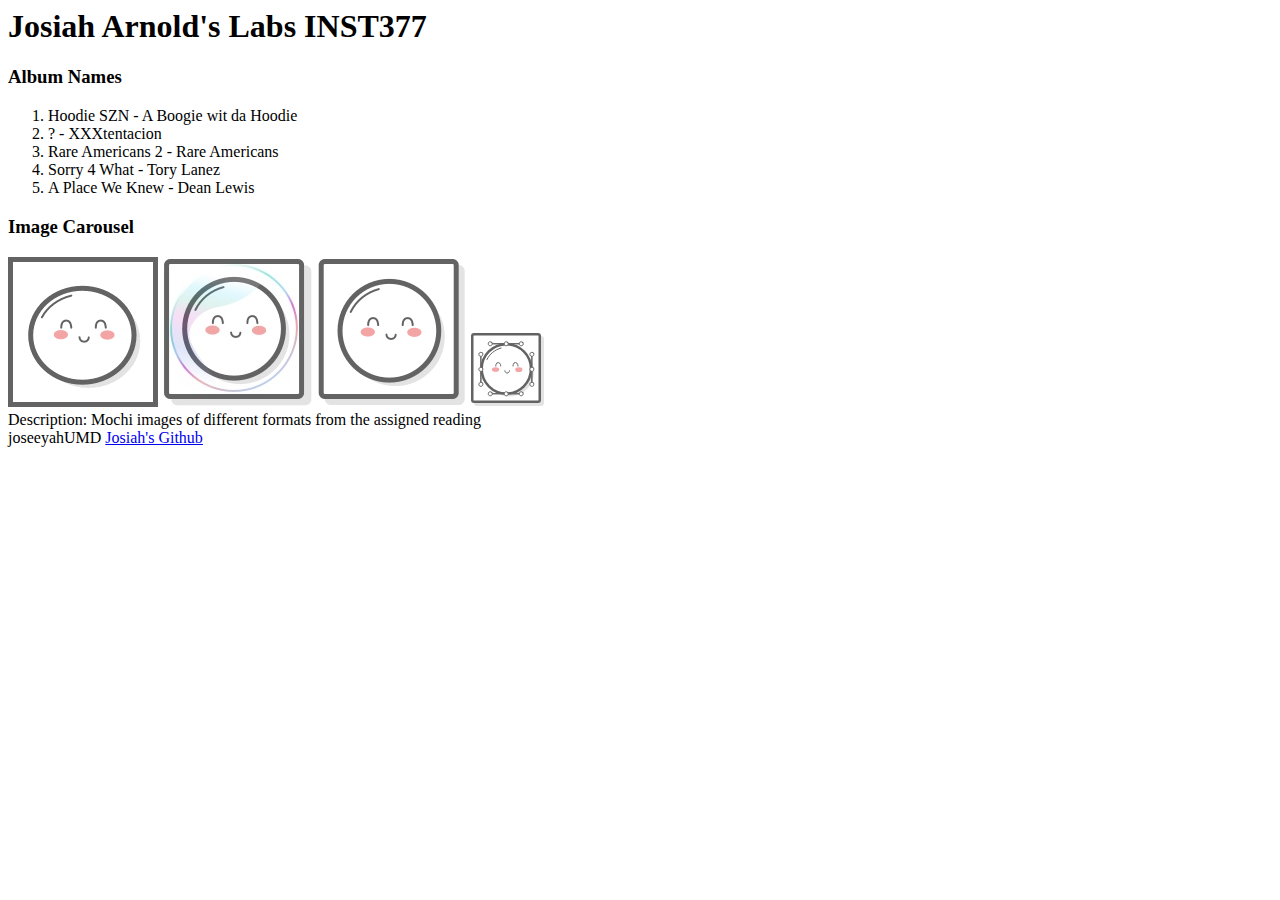
<file: client/lab_1/index.html>
<html lang="en">
<head>
  <meta charset="UTF-8">
  <meta http-equiv="X-UA-Compatible" content="IE=edge">
  <meta name="viewport" content="width=device-width, initial-scale=1.0">
  <title>
    Josiah Arnold's Lab 1
  </title>
</head>
<body>
  <div>
    <header><h1>Josiah Arnold's Labs INST377</h1></header>
    <div>
      <div>
        <header><h3>Album Names</h3></header>
        <ol>
          <li>Hoodie SZN - A Boogie wit da Hoodie</li>
          <li>? - XXXtentacion</li>
          <li>Rare Americans 2 - Rare Americans</li>
          <li>Sorry 4 What - Tory Lanez</li>
          <li>A Place We Knew - Dean Lewis</li>
        </ol>
      </div>

      <header><h3>Image Carousel</h3></header>

      <div>
        <img src ='images/mochi.gif' alt="dancing mochi ball"/>
        <img src ='images/mochi.jpg' alt="smiling mochi ball in a bubble"/>
        <img src ='images/mochi.png' alt="smiling mochi ball"/>
        <img src ='images/mochi.svg' alt='A mochi ball with Bézier handles'/>
      </div>

      <div>
        Description: Mochi images of different formats from the assigned reading
      </div>

    </div>

    <div>
      <footer>joseeyahUMD <a href="http://github.com/joseeyahUMD/" target="_blank" rel="noopener noreferrer">Josiah's Github</a></footer>
    </div>

  </div>
  
</body>
</html>
</file>
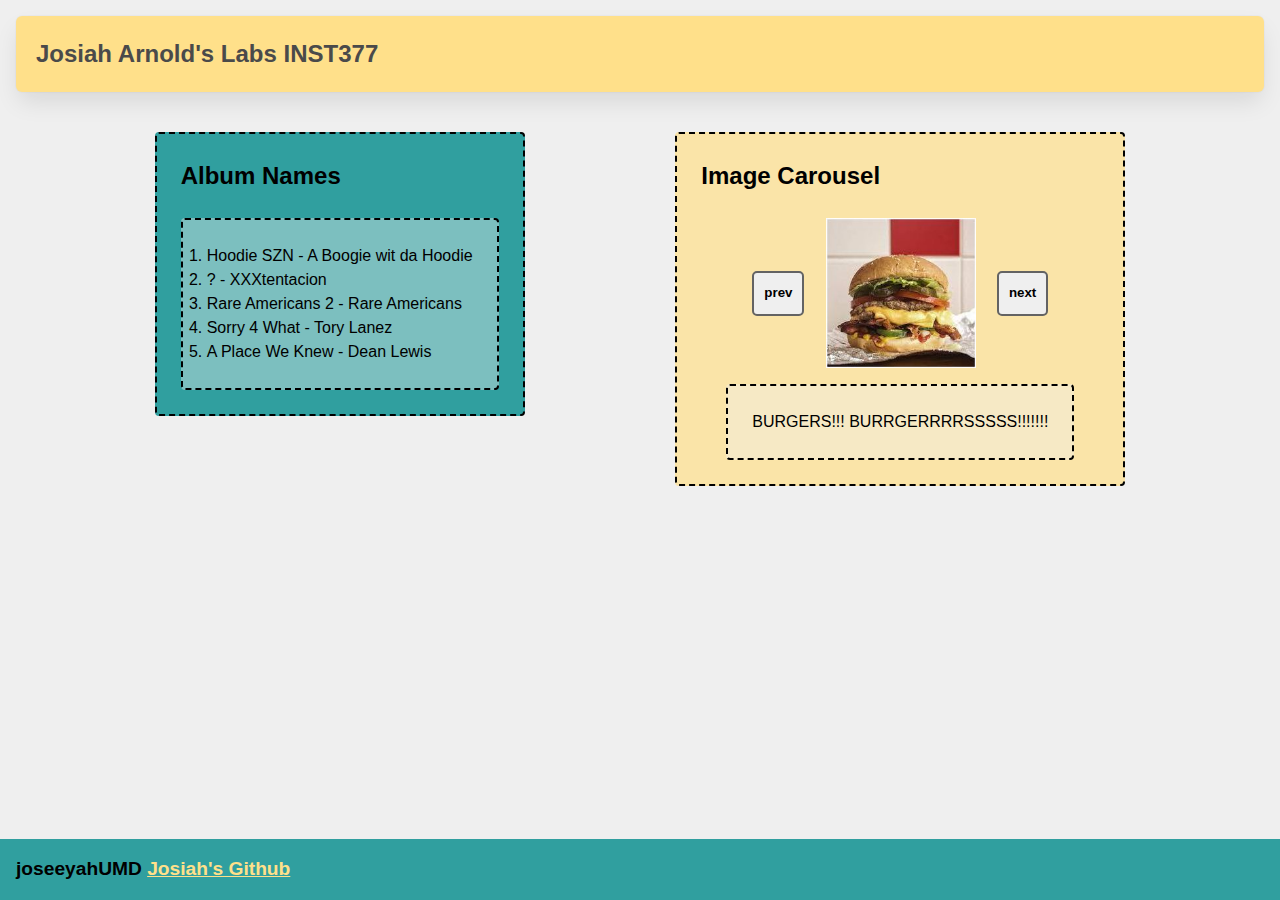
<file: client/lab_3/index.html>
<html lang="en">
<head>
  <meta charset="UTF-8">
  <meta http-equiv="X-UA-Compatible" content="IE=edge">
  <meta name="viewport" content="width=device-width, initial-scale=1.0">
  <title>
    Josiah Arnold's Lab 3
  </title>
  <link rel="stylesheet" href="style.css">
</head>


<body>
  <div class = "wrapper">
    <header class = "header"><h1>Josiah Arnold's Labs INST377</h1></header>
    <div class = "container">

      <div class = "left_section box">
        <header><h2>Album Names</h2></header>
        <ol class = "box">
          <li>Hoodie SZN - A Boogie wit da Hoodie</li>
          <li>? - XXXtentacion</li>
          <li>Rare Americans 2 - Rare Americans</li>
          <li>Sorry 4 What - Tory Lanez</li>
          <li>A Place We Knew - Dean Lewis</li>
        </ol>
      </div>

      

      <div class = "right_section box">
        <header><h2>Image Carousel</h2></header>

        <div class="carousel">
            <button class = "prev">prev</button>

            <div class = "slides">
            <div class="carousel_item visible"><img id = "slide_1" src ='images/white-five_guys.jpg' alt="Five Guys' burger"/></div>
            <div class="carousel_item hidden"><img id = "slide_2" src ='images/white-mcdonald_cheeseburger.jpg' alt="Mcdonald's cheeseburger"/></div>
            <div class="carousel_item hidden"><img id = "slide_3" src ='images/white-white_castle.jpg' alt="White Castle burger"/></div>
            <div class="carousel_item hidden"><img id = "slide_4" src ='images/white-red_robin.jpg' alt='Red Robin burger'/></div>
            </div>

            <button class = "next">next</button>
        </div>
        
        <div class ="box">
          BURGERS!!! BURRGERRRRSSSSS!!!!!!!
        </div>
      
      </div>
    </div>
    <footer class = "footer">joseeyahUMD <a href="http://github.com/joseeyahUMD/" target="_blank" rel="noopener noreferrer">Josiah's Github</a></footer>
  </div>
  <script src="script.js"></script>
</body>
</html>
</file>
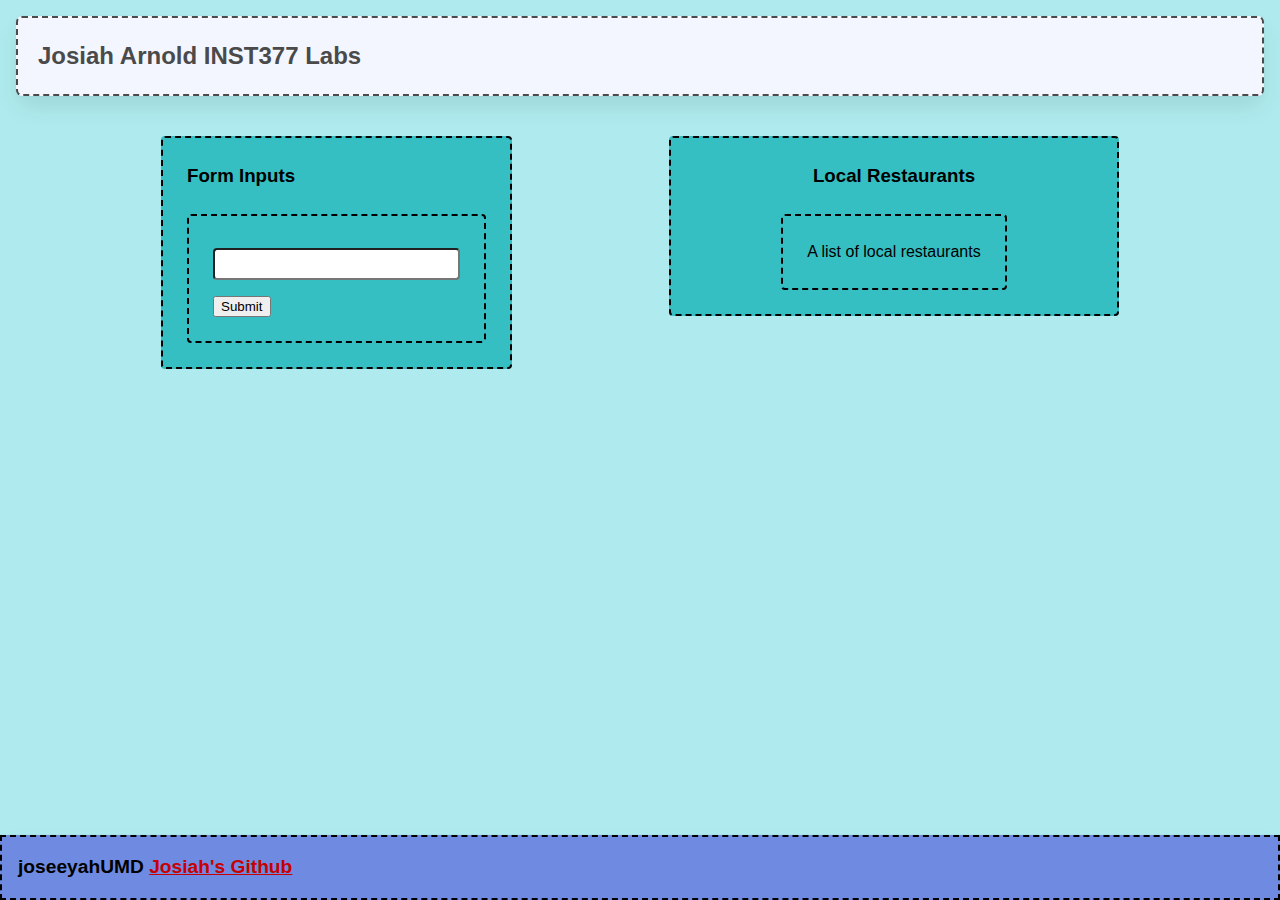
<file: client/lab_4/index.html>
<html lang="en">
  <head>
    <meta charset="UTF-8" />
    <meta http-equiv="X-UA-Compatible" content="IE=edge" />
    <meta name="viewport" content="width=device-width, initial-scale=1.0" />
    <title>Josiah Arnold's Labs for INST377</title>
    <link rel="stylesheet" href="style.css" />
  </head>
  <body>

    <div class="wrapper">

      <header class="header">
        <h1>Josiah Arnold INST377 Labs</h1>
      </header>

      <div class="container">
        <div class="left_section box">
            <h3>Form Inputs</h3>
          <form action= 'https://data.princegeorgescountymd.gov/resource/umjn-t2iz.json' class = "box">
            <label for="resto"></label>
            <input type="text" id="resto"/>
            <button type="submit">Submit</button>
          </form>
        </div>

        <div class="right_section box">
          <h3>Local Restaurants</h3>
          <div class="restaurant_list box">A list of local restaurants</div>
        </div>

      </div>
      <footer class = "footer">
        joseeyahUMD
         <a href="http://github.com/joseeyahUMD/" target="_blank" rel="noopener noreferrer">Josiah's Github</a>
    </footer>
    </div>
  </body>
</html>
</file>
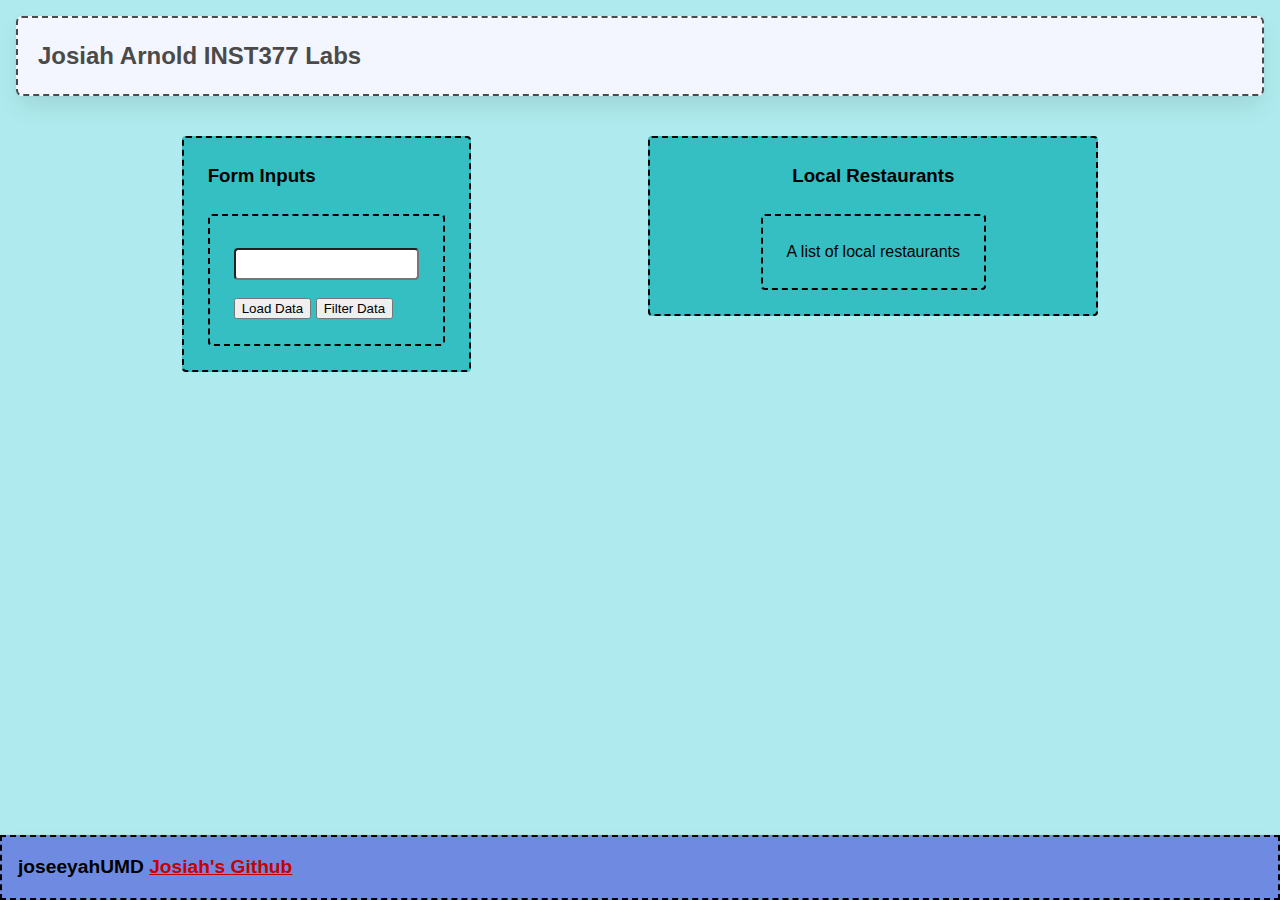
<file: client/lab_5/index.html>
<html lang="en">
  <head>
    <meta charset="UTF-8" />
    <meta http-equiv="X-UA-Compatible" content="IE=edge" />
    <meta name="viewport" content="width=device-width, initial-scale=1.0" />
    <title>Josiah Arnold's Labs for INST377</title>
    <link rel="stylesheet" href="style.css" />
  </head>
  <body>

    <div class="wrapper">

      <header class="header">
        <h1>Josiah Arnold INST377 Labs</h1>
      </header>

      <div class="container">
        <div class="left_section box">
          <h3>Form Inputs</h3>
          <form 
          action= 'https://data.princegeorgescountymd.gov/resource/umjn-t2iz.json'
          class = "box main_form">
          <div>
            <label for="resto"></label>
            <input type="text" id="resto" name="resto"/>
          </div>
            <button type="submit">Load Data</button>
            <button type = "button" class = "filter_button">Filter Data</button>
          </form>
        </div>

        <div class="right_section box">
          <h3>Local Restaurants</h3>
          <div class="restaurant_list box">A list of local restaurants</div>
        </div>

      </div>
      <footer class = "footer">
        joseeyahUMD
         <a href="http://github.com/joseeyahUMD/" target="_blank" rel="noopener noreferrer">Josiah's Github</a>
    </footer>
    </div>
    <script src="./script.js"></script>
  </body>
</html>
</file>
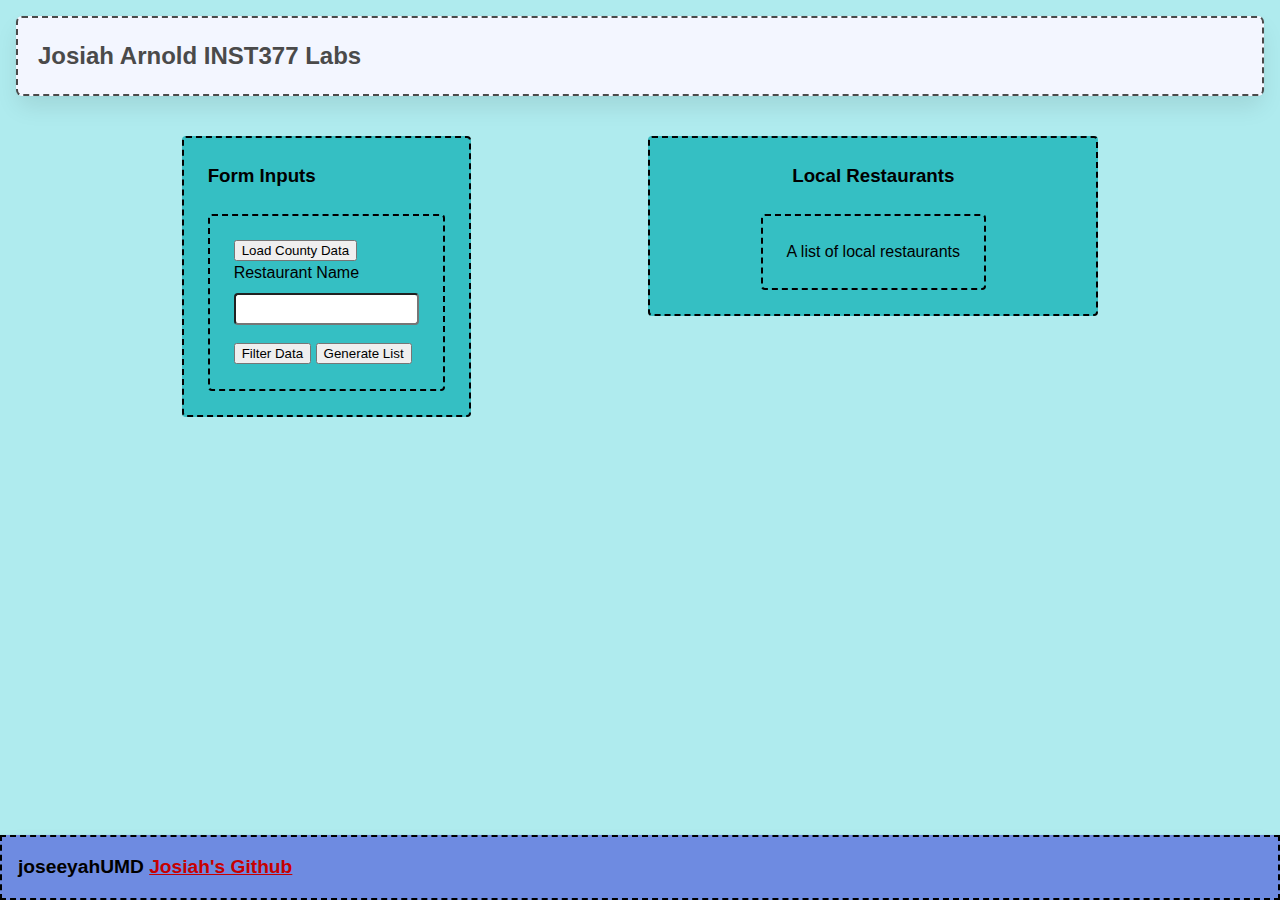
<file: client/lab_6/index.html>
<html lang="en">
  <head>
    <meta charset="UTF-8" />
    <meta http-equiv="X-UA-Compatible" content="IE=edge" />
    <meta name="viewport" content="width=device-width, initial-scale=1.0" />
    <title>Josiah Arnold's Labs for INST377</title>
    <link rel="stylesheet" href="style.css" />
  </head>
  <body>

    <div class="wrapper">

      <header class="header">
        <h1>Josiah Arnold INST377 Labs</h1>
      </header>

      <div class="container">
        <div class="left_section box">
          <h3>Form Inputs</h3>
          <form 
          action= 'https://data.princegeorgescountymd.gov/resource/umjn-t2iz.json'
          class = "box main_form">
          <button type="button" id = "data_load">Load County Data</button>
          <div>
            <label for="resto"> Restaurant Name</label>
            <input type="text" id="resto" name="resto"/>
          </div>
            <button type = "button" id = "filter">Filter Data</button>
            <button type="button" id = "generate">Generate List</button>
          </form>
        </div>

        <div class="right_section box">
          <h3>Local Restaurants</h3>
          <ol class="box" id = "restaurant_list">
            A list of local restaurants 
        </ol>
        <div class = "lds-ellipsis" id = 'data_load_animation'><div></div><div></div><div></div><div></div></div>
        </div>

      </div>
      <footer class = "footer">
        joseeyahUMD
         <a href="http://github.com/joseeyahUMD/" target="_blank" rel="noopener noreferrer">Josiah's Github</a>
    </footer>
    </div>
    <script src="./script.js"></script>
  </body>
</html>
</file>
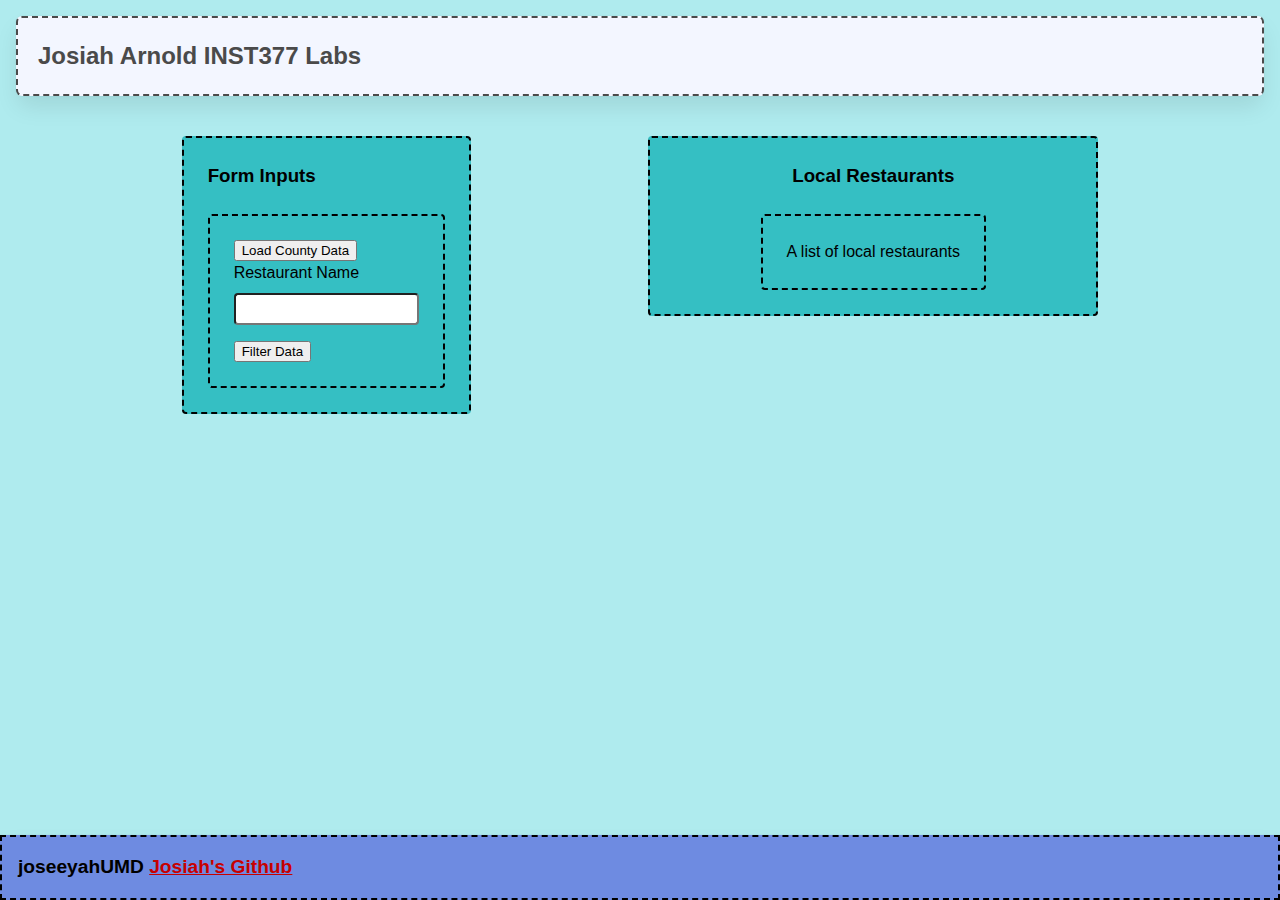
<file: client/lab_7/index.html>
<html lang="en">
  <head>
    <meta charset="UTF-8" />
    <meta http-equiv="X-UA-Compatible" content="IE=edge" />
    <meta name="viewport" content="width=device-width, initial-scale=1.0" />
    <title>Josiah Arnold's Labs for INST377</title>
    <link rel="stylesheet" href="style.css" />
  </head>
  <body>

    <div class="wrapper">

      <header class="header">
        <h1>Josiah Arnold INST377 Labs</h1>
      </header>

      <div class="container">
        <div class="left_section box">
          <h3>Form Inputs</h3>
          <form 
          action= 'https://data.princegeorgescountymd.gov/resource/umjn-t2iz.json'
          class = "box main_form">
          <button type="button" id = "data_load">Load County Data</button>
          <div>
            <label for="resto"> Restaurant Name</label>
            <input type="text" id="resto" name="resto"/>
          </div>
            <button type = "button" id = "filter">Filter Data</button>
            <button type="button" id = "generate" class = "hidden">Generate List</button>
          </form>
        </div>

        <div class="right_section box">
          <h3>Local Restaurants</h3>
          <ol class="box" id = "restaurant_list">
            A list of local restaurants 
        </ol>
        <div class = "lds-ellipsis" id = 'data_load_animation'><div></div><div></div><div></div><div></div></div>
        </div>

      </div>
      <footer class = "footer">
        joseeyahUMD
         <a href="http://github.com/joseeyahUMD/" target="_blank" rel="noopener noreferrer">Josiah's Github</a>
    </footer>
    </div>
    <script src="./script.js"></script>
  </body>
</html>
</file>
<file: client/lab_3/style.css>
* {
  box-sizing: border-box;
}

/* 
  These rules apply to actual HTML elements with no labelling!
  So: they style the tags directly
*/

html {
  background-color: #fff;
  font-size: 16px;
  min-width: 300px;
  overflow-x: hidden;
  overflow-y: scroll;

  /* these are specific to different browsers */
  -moz-osx-font-smoothing: grayscale;
  -webkit-font-smoothing: antialiased;
  text-rendering: optimizeLegibility;
  -webkit-text-size-adjust: 100%;
  -moz-text-size-adjust: 100%;
  text-size-adjust: 100%;
}

body {
  margin: 0;
  padding: 0;

  font-family: ‘Segoe UI’, Candara, ‘Bitstream Vera Sans’, ‘DejaVu Sans’, ‘Bitsream Vera Sans’, ‘Trebuchet MS’, Verdana, ‘Verdana Ref’, sans-serif;
  font-weight: 400;
  line-height: 1.5;
  background-color: rgb(239, 239, 239);
}


a {
  display: inline-block;
  text-decoration: none;
}

h2 {
  margin:0;
  padding:0;
  padding-bottom:1.5rem;
}

form {
  accent-color: hsla(120, 100%, 50%, 0.482);
}

/*
  - These styles use 'class names'
  - You can apply them by using the 'class' attribute on your HTML
  - like this: <div class="wrapper">
  - note that the period vanishes there!
*/


.wrapper {
  min-height: 100vh;
  display: flex;
  flex-direction: column;
  margin: 0;
  flex: 1;
}

.container {
  margin: 0 20px;
  display: flex;
  justify-content: space-evenly;
  align-items: start;
  flex:1;
}

.header {
  padding-top: 1rem;
  padding-left: 1rem;
  padding-right: 1rem;
  padding-bottom: 1.5rem;
}


/*
  This rule implies that the H1 tag lives within another HTML tag
  It "inherits" some rules from the above
  Those rules won't apply to an h1 that's outside a block with the class of 'header'
*/

.header h1 {
  display: block;
  /* this will push other blocks out of the way */

  /* colors */
  background-color: #ffe08a;
  color: #4a4a4a;

  /* shapes */
  border-radius: 6px;
  font-size: 1.5rem;
  padding: 1.25rem;
  margin:0; /* removing the margin on h1 tags means the header pins to the top if we move */


  /* box-shadows are fancy */
  box-shadow: 0 0.5em 1em -0.125em rgb(10 10 10 / 10%), 0 0 0 1px rgb(10 10 10 / 2%);
}


/*
  Rules can be combined on a block to apply the 'cascade' in order
  So you can use two classnames in a single class attribute
  like: <div class="box section">

  Rules may combine in unexpected ways - remember that the LAST thing written in this file will have "priority"
  And will be what displays in your client
*/

.box {
  background-color: rgba(239, 239, 239, 0.40);
  border: 2px dashed;
  border-radius: 4px;

  width: fit-content;
  height:fit-content;
  padding: 1.5rem;
  margin: 0 auto;
}

.left_section {
  background-color: rgba(0, 139, 139, 0.8);
  flex: 0 1 auto;
  margin: 1rem;
  padding: 1.5rem;
}

.right_section {
  background-color: rgba(255, 224, 138, 0.7);
  flex: 1 2 auto;
  margin: 1rem;
  align-items: center;
  max-width: 450px;
}

/*
  This block is actually dependent on the "container" block having a flex set on it
  and the "wrapper" block displaying as a flex column with a "vertical height" (vh) of 100.
  That serves to cram the footer to the bottom of the page.
*/

.footer {
  flex-shrink: 0;
  padding: 1rem;
  background-color: rgba(0, 139, 139, 0.8);
  font-size: 1.2rem;
  font-weight: 600;
}

.footer a {
  color: rgba(255, 224, 138, 1);
  text-decoration: underline;
}

/*
  This is an example of a 'pseudoclass'
  In this instance, it says what to do if a mouse hovers over a link
  This is pretty desktop-specific, since there's no hover function on touchscreens
*/
.footer a:hover {
  /* Hue, saturation, luminosity, alpha */
  background-color: hsla(0, 0%, 90%, 0.15);
  /* red, green, blue, alpha */
  color: rgb(246, 169, 93);
  text-decoration: none;
}

.subtitle {
  color: rgba(0, 0, 0, 0.8);
  margin: 0px;
  margin-bottom: 5px;
}


/* Deploy this with images as direct "children" and the images should pop into shape */
.grid {
  display: flex;
  justify-content: space-evenly;
  flex-flow: wrap;
  width: 350px;
  height: 350px;
  margin: 0 auto;
}

.grid img {
  width: 150px;
  height: 150px;
}


/* Carousel */
div.carousel {
  max-width: 300px;
  overflow: hidden;
  text-align: center;
  display: flex;
  flex-direction: row;
  align-items: center;
  justify-content: space-between;
  margin: 0 auto;
  margin-bottom: 1rem;
}

.carousel .slides {
  display: flex;
  overflow-x: auto;
  scroll-snap-type: x mandatory;
  scroll-behavior: smooth;
  -webkit-overflow-scrolling: touch;
}

/* .carousel_item, */
.hidden {
  display: none;
}

.visible {
  display: block;
}

.carousel_item img {
  /* 
    Setting width, rather than max-width or min-width,
    means annoying pop-ins won't happen
    but it also means you need to format your images to be compatible
    or they will stretch weird

    - try a tall one and see what happens
    - change the height on a fixed image size and see what happens
    - now make sure that images are _always_ square
    - ... there's a reason crop tools are popular in image editors
   */
  width: 150px; 
  height: 150px;
}

.prev,
.next {
  border: none;
  margin: 2px;
  text-align: center;
  border-radius: 5px;
  font-weight: bold;
  height: 45px;
  padding: 10px;
  line-height: 0; /* This centers a button's text! */
  border: 2px solid rgb(99,99,99); /* shorthand for how to do a border */
}

.prev:focus,
.next:focus {
  margin: 0;
  border: 1px solid rgb(255, 29, 29);
  /* Pick a good border colour and check out how it works with your buttons */
}

.prev:hover,
.next:hover {

  color: rgb(246, 169, 93);
  
}
</file>
<file: client/lab_4/style.css>
* {
  box-sizing: border-box;
}

/* 
  These rules apply to actual HTML elements with no labelling!
  So: they style the tags directly
*/

html {
  background-color: #fff;
  font-size: 16px;
  min-width: 300px;
  overflow-x: hidden;
  overflow-y: scroll;

  /* these are specific to different browsers */
  -moz-osx-font-smoothing: grayscale;
  -webkit-font-smoothing: antialiased;
  text-rendering: optimizeLegibility;
  -webkit-text-size-adjust: 100%;
  -moz-text-size-adjust: 100%;
  text-size-adjust: 100%;
}

body {
  margin: 0;
  padding: 0;

  font-family: ‘Segoe UI’, Candara, ‘Bitstream Vera Sans’, ‘DejaVu Sans’, ‘Bitsream Vera Sans’, ‘Trebuchet MS’, Verdana, ‘Verdana Ref’, sans-serif;
  font-weight: 400;
  line-height: 1.5;
  background-color: rgba(46, 203, 211, 0.385);
}


a {
  display: inline-block;
  text-decoration: none;
}

h2, h3 {
  margin:0;
  padding:0;
  padding-bottom:1.5rem;
}

form {
  accent-color: hsla(120, 100%, 50%, 0.482);
}

/*
  - These styles use 'class names'
  - You can apply them by using the 'class' attribute on your HTML
  - like this: <div class="wrapper">
  - note that the period vanishes there!
*/


.wrapper {
  min-height: 100vh;
  display: flex;
  flex-direction: column;
  margin: 0;
  flex: 1;
}

.container {
  margin: 0 20px;
  display: flex;
  justify-content: space-evenly;
  align-items: start;
  flex:1;
}

.header {
  padding-top: 1rem;
  padding-left: 1rem;
  padding-right: 1rem;
  padding-bottom: 1.5rem;
}


/*
  This rule implies that the H1 tag lives within another HTML tag
  It "inherits" some rules from the above
  Those rules won't apply to an h1 that's outside a block with the class of 'header'
*/

.header h1 {
  display: block;
  /* this will push other blocks out of the way */

  /* colors */
  background-color: #f3f6ff;
  color: #4a4a4a;

  /* shapes */
  border-radius: 6px;
  font-size: 1.5rem;
  padding: 1.25rem;
  margin:0; /* removing the margin on h1 tags means the header pins to the top if we move */
  border: 2px dashed;

  /* box-shadows are fancy */
  box-shadow: 0 0.5em 1em -0.125em rgb(10 10 10 / 10%), 0 0 0 1px rgb(10 10 10 / 2%);
}


/*
  Rules can be combined on a block to apply the 'cascade' in order
  So you can use two classnames in a single class attribute
  like: <div class="box section">

  Rules may combine in unexpected ways - remember that the LAST thing written in this file will have "priority"
  And will be what displays in your client
*/

.box {
  
  border: 2px dashed;
  border-radius: 4px;

  width: fit-content;
  height:fit-content;
  padding: 1.5rem;
  margin: 0 auto;
}

.left_section {
  background-color: rgba(6, 173, 178, 0.718);
  flex: 0 1 auto;
  margin: 1rem;
  padding: 1.5rem;
}

.right_section {
  background-color: rgba(6, 173, 178, 0.718);
  flex: 1 2 auto;
  margin: 1rem;
  align-items: center;
  justify-content: center;
  max-width: 450px;
  display: flex;
  flex-direction: column;
}

/*
  This block is actually dependent on the "container" block having a flex set on it
  and the "wrapper" block displaying as a flex column with a "vertical height" (vh) of 100.
  That serves to cram the footer to the bottom of the page.
*/

.footer {
    flex-shrink: 0;
    padding: 1rem;
    background-color: #6e8be1;
    font-size: 1.2rem;
    font-weight: 600;
    border: 2px dashed;
    box-shadow: 0 0.5em 1em -0.125em rgb(10 10 10 / 10%), 0 0 0 1px rgb(10 10 10 / 2%);
    margin-top: auto;
  
}

.footer a {
  color: rgb(199, 0, 0);
  text-decoration: underline;
}

/*
  This is an example of a 'pseudoclass'
  In this instance, it says what to do if a mouse hovers over a link
  This is pretty desktop-specific, since there's no hover function on touchscreens
*/
.footer a:hover {
  /* Hue, saturation, luminosity, alpha */
  background-color: hsla(0, 0%, 90%, 0.15);
  /* red, green, blue, alpha */
  color: rgb(246, 169, 93);
  text-decoration: none;
}

.subtitle {
  color: rgba(0, 0, 0, 0.8);
  margin: 0px;
  margin-bottom: 5px;
}


/* Deploy this with images as direct "children" and the images should pop into shape */
.grid {
  display: flex;
  justify-content: space-evenly;
  flex-flow: wrap;
  width: 350px;
  height: 350px;
  margin: 0 auto;
}

.grid img {
  width: 150px;
  height: 150px;
}


/* Carousel */
div.carousel {
  max-width: 300px;
  overflow: hidden;
  text-align: center;
  display: flex;
  flex-direction: row;
  align-items: center;
  justify-content: space-between;
  margin: 0 auto;
  margin-bottom: 1rem;
}

.carousel .slides {
  display: flex;
  overflow-x: auto;
  scroll-snap-type: x mandatory;
  scroll-behavior: smooth;
  -webkit-overflow-scrolling: touch;
}

/* .carousel_item, */
.hidden {
  display: none;
}

.visible {
  display: block;
}

.carousel_item img {
  /* 
    Setting width, rather than max-width or min-width,
    means annoying pop-ins won't happen
    but it also means you need to format your images to be compatible
    or they will stretch weird

    - try a tall one and see what happens
    - change the height on a fixed image size and see what happens
    - now make sure that images are _always_ square
    - ... there's a reason crop tools are popular in image editors
   */
  width: 150px; 
  height: 150px;
}

.prev,
.next {
  border: none;
  margin: 2px;
  text-align: center;
  border-radius: 5px;
  font-weight: bold;
  height: 45px;
  padding: 10px;
  line-height: 0; /* This centers a button's text! */
  border: 2px solid rgb(99,99,99); /* shorthand for how to do a border */
}

.prev:focus,
.next:focus {
  margin: 0;
  border: 1px solid rgb(255, 29, 29);
  /* Pick a good border colour and check out how it works with your buttons */
}

.prev:hover,
.next:hover {

  color: rgb(246, 169, 93);
  
}


/*
Form Styles
*/

form input {
  /* This is a hack to make sure our boxes line up with one another nicely */
  width: 100%;
  width: -moz-available;          /* WebKit-based browsers will ignore this. */
  width: -webkit-fill-available;  /* Mozilla-based browsers will ignore this. */
  width: fill-available;

  /* here we are setting white space correctly */
  margin-bottom: 1rem;
  height: 2rem;
  border-radius: 4px;
}

form label {
  width: 100%;
  width: -moz-available;          /* WebKit-based browsers will ignore this. */
  width: -webkit-fill-available;  /* Mozilla-based browsers will ignore this. */
  width: fill-available;
  align-items: flex-start;

  display: block; /* this turns the label text into a box we can set margins on */
  margin-bottom: 0.5rem;
}

/* How To Write A Media Query For Small Screens */

@media only screen and (max-width: 736px){
    /* Rules in here will only apply when a screen is the correct size */
    /* check it out by using your developer tools to shrink your screen-size */
    .container {
      background-color: rgba(46, 203, 211, 0.385);
      flex-direction: column;
      justify-content: center;
      align-items: center;
    }
}
</file>
<file: client/lab_5/style.css>
* {
    box-sizing: border-box;
  }
  
  /* 
    These rules apply to actual HTML elements with no labelling!
    So: they style the tags directly
  */
  
  html {
    background-color: #fff;
    font-size: 16px;
    min-width: 300px;
    overflow-x: hidden;
    overflow-y: scroll;
  
    /* these are specific to different browsers */
    -moz-osx-font-smoothing: grayscale;
    -webkit-font-smoothing: antialiased;
    text-rendering: optimizeLegibility;
    -webkit-text-size-adjust: 100%;
    -moz-text-size-adjust: 100%;
    text-size-adjust: 100%;
  }
  
  body {
    margin: 0;
    padding: 0;
  
    font-family: ‘Segoe UI’, Candara, ‘Bitstream Vera Sans’, ‘DejaVu Sans’, ‘Bitsream Vera Sans’, ‘Trebuchet MS’, Verdana, ‘Verdana Ref’, sans-serif;
    font-weight: 400;
    line-height: 1.5;
    background-color: rgba(46, 203, 211, 0.385);
  }
  
  
  a {
    display: inline-block;
    text-decoration: none;
  }
  
  h2, h3 {
    margin:0;
    padding:0;
    padding-bottom:1.5rem;
  }
  
  form {
    accent-color: hsla(120, 100%, 50%, 0.482);
  }
  
  /*
    - These styles use 'class names'
    - You can apply them by using the 'class' attribute on your HTML
    - like this: <div class="wrapper">
    - note that the period vanishes there!
  */
  
  
  .wrapper {
    min-height: 100vh;
    display: flex;
    flex-direction: column;
    margin: 0;
    flex: 1;
  }
  
  .container {
    margin: 0 20px;
    display: flex;
    justify-content: space-evenly;
    align-items: start;
    flex:1;
  }
  
  .header {
    padding-top: 1rem;
    padding-left: 1rem;
    padding-right: 1rem;
    padding-bottom: 1.5rem;
  }
  
  
  /*
    This rule implies that the H1 tag lives within another HTML tag
    It "inherits" some rules from the above
    Those rules won't apply to an h1 that's outside a block with the class of 'header'
  */
  
  .header h1 {
    display: block;
    /* this will push other blocks out of the way */
  
    /* colors */
    background-color: #f3f6ff;
    color: #4a4a4a;
  
    /* shapes */
    border-radius: 6px;
    font-size: 1.5rem;
    padding: 1.25rem;
    margin:0; /* removing the margin on h1 tags means the header pins to the top if we move */
    border: 2px dashed;
  
    /* box-shadows are fancy */
    box-shadow: 0 0.5em 1em -0.125em rgb(10 10 10 / 10%), 0 0 0 1px rgb(10 10 10 / 2%);
  }
  
  
  /*
    Rules can be combined on a block to apply the 'cascade' in order
    So you can use two classnames in a single class attribute
    like: <div class="box section">
  
    Rules may combine in unexpected ways - remember that the LAST thing written in this file will have "priority"
    And will be what displays in your client
  */
  
  .box {
    
    border: 2px dashed;
    border-radius: 4px;
  
    width: fit-content;
    height:fit-content;
    padding: 1.5rem;
    margin: 0 auto;
  }
  
  .left_section {
    background-color: rgba(6, 173, 178, 0.718);
    flex: 0 1 auto;
    margin: 1rem;
    padding: 1.5rem;
  }
  
  .right_section {
    background-color: rgba(6, 173, 178, 0.718);
    flex: 1 2 auto;
    margin: 1rem;
    align-items: center;
    justify-content: center;
    max-width: 450px;
    display: flex;
    flex-direction: column;
  }
  
  /*
    This block is actually dependent on the "container" block having a flex set on it
    and the "wrapper" block displaying as a flex column with a "vertical height" (vh) of 100.
    That serves to cram the footer to the bottom of the page.
  */
  
  .footer {
      flex-shrink: 0;
      padding: 1rem;
      background-color: #6e8be1;
      font-size: 1.2rem;
      font-weight: 600;
      border: 2px dashed;
      box-shadow: 0 0.5em 1em -0.125em rgb(10 10 10 / 10%), 0 0 0 1px rgb(10 10 10 / 2%);
      margin-top: auto;
    
  }
  
  .footer a {
    color: rgb(199, 0, 0);
    text-decoration: underline;
  }
  
  /*
    This is an example of a 'pseudoclass'
    In this instance, it says what to do if a mouse hovers over a link
    This is pretty desktop-specific, since there's no hover function on touchscreens
  */
  .footer a:hover {
    /* Hue, saturation, luminosity, alpha */
    background-color: hsla(0, 0%, 90%, 0.15);
    /* red, green, blue, alpha */
    color: rgb(246, 169, 93);
    text-decoration: none;
  }
  
  .subtitle {
    color: rgba(0, 0, 0, 0.8);
    margin: 0px;
    margin-bottom: 5px;
  }
  
  
  /* Deploy this with images as direct "children" and the images should pop into shape */
  .grid {
    display: flex;
    justify-content: space-evenly;
    flex-flow: wrap;
    width: 350px;
    height: 350px;
    margin: 0 auto;
  }
  
  .grid img {
    width: 150px;
    height: 150px;
  }
  
  
  /* Carousel */
  div.carousel {
    max-width: 300px;
    overflow: hidden;
    text-align: center;
    display: flex;
    flex-direction: row;
    align-items: center;
    justify-content: space-between;
    margin: 0 auto;
    margin-bottom: 1rem;
  }
  
  .carousel .slides {
    display: flex;
    overflow-x: auto;
    scroll-snap-type: x mandatory;
    scroll-behavior: smooth;
    -webkit-overflow-scrolling: touch;
  }
  
  /* .carousel_item, */
  .hidden {
    display: none;
  }
  
  .visible {
    display: block;
  }
  
  .carousel_item img {
    /* 
      Setting width, rather than max-width or min-width,
      means annoying pop-ins won't happen
      but it also means you need to format your images to be compatible
      or they will stretch weird
  
      - try a tall one and see what happens
      - change the height on a fixed image size and see what happens
      - now make sure that images are _always_ square
      - ... there's a reason crop tools are popular in image editors
     */
    width: 150px; 
    height: 150px;
  }
  
  .prev,
  .next {
    border: none;
    margin: 2px;
    text-align: center;
    border-radius: 5px;
    font-weight: bold;
    height: 45px;
    padding: 10px;
    line-height: 0; /* This centers a button's text! */
    border: 2px solid rgb(99,99,99); /* shorthand for how to do a border */
  }
  
  .prev:focus,
  .next:focus {
    margin: 0;
    border: 1px solid rgb(255, 29, 29);
    /* Pick a good border colour and check out how it works with your buttons */
  }
  
  .prev:hover,
  .next:hover {
  
    color: rgb(246, 169, 93);
    
  }
  
  
  /*
  Form Styles
  */
  
  form input {
    /* This is a hack to make sure our boxes line up with one another nicely */
    width: 100%;
    width: -moz-available;          /* WebKit-based browsers will ignore this. */
    width: -webkit-fill-available;  /* Mozilla-based browsers will ignore this. */
    width: fill-available;
  
    /* here we are setting white space correctly */
    margin-bottom: 1rem;
    height: 2rem;
    border-radius: 4px;
  }
  
  form label {
    width: 100%;
    width: -moz-available;          /* WebKit-based browsers will ignore this. */
    width: -webkit-fill-available;  /* Mozilla-based browsers will ignore this. */
    width: fill-available;
    align-items: flex-start;
  
    display: block; /* this turns the label text into a box we can set margins on */
    margin-bottom: 0.5rem;
  }
  
  /* How To Write A Media Query For Small Screens */
  
  @media only screen and (max-width: 736px){
      /* Rules in here will only apply when a screen is the correct size */
      /* check it out by using your developer tools to shrink your screen-size */
      .container {
        background-color: rgba(46, 203, 211, 0.385);
        flex-direction: column;
        justify-content: center;
        align-items: center;
      }
  }
  
/*
    Add a flexbox class that will keep two buttons nicely styled next to one another
    under your HTML form and input field
 */
</file>
<file: client/lab_6/style.css>
* {
  box-sizing: border-box;
}

/* 
  These rules apply to actual HTML elements with no labelling!
  So: they style the tags directly
*/

html {
  background-color: #fff;
  font-size: 16px;
  min-width: 300px;
  overflow-x: hidden;
  overflow-y: scroll;

  /* these are specific to different browsers */
  -moz-osx-font-smoothing: grayscale;
  -webkit-font-smoothing: antialiased;
  text-rendering: optimizeLegibility;
  -webkit-text-size-adjust: 100%;
  -moz-text-size-adjust: 100%;
  text-size-adjust: 100%;
}

body {
  margin: 0;
  padding: 0;

  font-family: ‘Segoe UI’, Candara, ‘Bitstream Vera Sans’, ‘DejaVu Sans’, ‘Bitsream Vera Sans’, ‘Trebuchet MS’, Verdana, ‘Verdana Ref’, sans-serif;
  font-weight: 400;
  line-height: 1.5;
  background-color: rgba(46, 203, 211, 0.385);
}


a {
  display: inline-block;
  text-decoration: none;
}

h2, h3 {
  margin:0;
  padding:0;
  padding-bottom:1.5rem;
}

form {
  accent-color: hsla(120, 100%, 50%, 0.482);
}

/*
  - These styles use 'class names'
  - You can apply them by using the 'class' attribute on your HTML
  - like this: <div class="wrapper">
  - note that the period vanishes there!
*/


.wrapper {
  min-height: 100vh;
  display: flex;
  flex-direction: column;
  margin: 0;
  flex: 1;
}

.container {
  margin: 0 20px;
  display: flex;
  justify-content: space-evenly;
  align-items: start;
  flex:1;
}

.header {
  padding-top: 1rem;
  padding-left: 1rem;
  padding-right: 1rem;
  padding-bottom: 1.5rem;
}


/*
  This rule implies that the H1 tag lives within another HTML tag
  It "inherits" some rules from the above
  Those rules won't apply to an h1 that's outside a block with the class of 'header'
*/

.header h1 {
  display: block;
  /* this will push other blocks out of the way */

  /* colors */
  background-color: #f3f6ff;
  color: #4a4a4a;

  /* shapes */
  border-radius: 6px;
  font-size: 1.5rem;
  padding: 1.25rem;
  margin:0; /* removing the margin on h1 tags means the header pins to the top if we move */
  border: 2px dashed;

  /* box-shadows are fancy */
  box-shadow: 0 0.5em 1em -0.125em rgb(10 10 10 / 10%), 0 0 0 1px rgb(10 10 10 / 2%);
}


/*
  Rules can be combined on a block to apply the 'cascade' in order
  So you can use two classnames in a single class attribute
  like: <div class="box section">

  Rules may combine in unexpected ways - remember that the LAST thing written in this file will have "priority"
  And will be what displays in your client
*/

.box {
  
  border: 2px dashed;
  border-radius: 4px;

  width: fit-content;
  height:fit-content;
  padding: 1.5rem;
  margin: 0 auto;
}

.left_section {
  background-color: rgba(6, 173, 178, 0.718);
  flex: 0 1 auto;
  margin: 1rem;
  padding: 1.5rem;
}

.right_section {
  background-color: rgba(6, 173, 178, 0.718);
  flex: 1 2 auto;
  margin: 1rem;
  align-items: center;
  justify-content: center;
  max-width: 450px;
  display: flex;
  flex-direction: column;
}

/*
  This block is actually dependent on the "container" block having a flex set on it
  and the "wrapper" block displaying as a flex column with a "vertical height" (vh) of 100.
  That serves to cram the footer to the bottom of the page.
*/

.footer {
    flex-shrink: 0;
    padding: 1rem;
    background-color: #6e8be1;
    font-size: 1.2rem;
    font-weight: 600;
    border: 2px dashed;
    box-shadow: 0 0.5em 1em -0.125em rgb(10 10 10 / 10%), 0 0 0 1px rgb(10 10 10 / 2%);
    margin-top: auto;
  
}

.footer a {
  color: rgb(199, 0, 0);
  text-decoration: underline;
}

/*
  This is an example of a 'pseudoclass'
  In this instance, it says what to do if a mouse hovers over a link
  This is pretty desktop-specific, since there's no hover function on touchscreens
*/
.footer a:hover {
  /* Hue, saturation, luminosity, alpha */
  background-color: hsla(0, 0%, 90%, 0.15);
  /* red, green, blue, alpha */
  color: rgb(246, 169, 93);
  text-decoration: none;
}

.subtitle {
  color: rgba(0, 0, 0, 0.8);
  margin: 0px;
  margin-bottom: 5px;
}


/* Deploy this with images as direct "children" and the images should pop into shape */
.grid {
  display: flex;
  justify-content: space-evenly;
  flex-flow: wrap;
  width: 350px;
  height: 350px;
  margin: 0 auto;
}

.grid img {
  width: 150px;
  height: 150px;
}


/* Carousel */
div.carousel {
  max-width: 300px;
  overflow: hidden;
  text-align: center;
  display: flex;
  flex-direction: row;
  align-items: center;
  justify-content: space-between;
  margin: 0 auto;
  margin-bottom: 1rem;
}

.carousel .slides {
  display: flex;
  overflow-x: auto;
  scroll-snap-type: x mandatory;
  scroll-behavior: smooth;
  -webkit-overflow-scrolling: touch;
}

/* .carousel_item, */
.hidden {
  display: none;
}

.visible {
  display: block;
}

.carousel_item img {
  /* 
    Setting width, rather than max-width or min-width,
    means annoying pop-ins won't happen
    but it also means you need to format your images to be compatible
    or they will stretch weird

    - try a tall one and see what happens
    - change the height on a fixed image size and see what happens
    - now make sure that images are _always_ square
    - ... there's a reason crop tools are popular in image editors
   */
  width: 150px; 
  height: 150px;
}

.prev,
.next {
  border: none;
  margin: 2px;
  text-align: center;
  border-radius: 5px;
  font-weight: bold;
  height: 45px;
  padding: 10px;
  line-height: 0; /* This centers a button's text! */
  border: 2px solid rgb(99,99,99); /* shorthand for how to do a border */
}

.prev:focus,
.next:focus {
  margin: 0;
  border: 1px solid rgb(255, 29, 29);
  /* Pick a good border colour and check out how it works with your buttons */
}

.prev:hover,
.next:hover {

  color: rgb(246, 169, 93);
  
}


/*
Form Styles
*/

form input {
  /* This is a hack to make sure our boxes line up with one another nicely */
  width: 100%;
  width: -moz-available;          /* WebKit-based browsers will ignore this. */
  width: -webkit-fill-available;  /* Mozilla-based browsers will ignore this. */
  width: fill-available;

  /* here we are setting white space correctly */
  margin-bottom: 1rem;
  height: 2rem;
  border-radius: 4px;
}

form label {
  width: 100%;
  width: -moz-available;          /* WebKit-based browsers will ignore this. */
  width: -webkit-fill-available;  /* Mozilla-based browsers will ignore this. */
  width: fill-available;
  align-items: flex-start;

  display: block; /* this turns the label text into a box we can set margins on */
  margin-bottom: 0.5rem;
}

/* How To Write A Media Query For Small Screens */

@media only screen and (max-width: 736px){
    /* Rules in here will only apply when a screen is the correct size */
    /* check it out by using your developer tools to shrink your screen-size */
    .container {
      background-color: rgba(46, 203, 211, 0.385);
      flex-direction: column;
      justify-content: center;
      align-items: center;
    }
}

.button{
  display: flex;
  flex-direction: row;
  justify-content: space-between;
}

.lds-ellipsis {
    display: inline-block;
    position: relative;
    width: 80px;
    height: 80px;
  }
  .lds-ellipsis div {
    position: absolute;
    top: 33px;
    width: 13px;
    height: 13px;
    border-radius: 50%;
    background: #fff;
    animation-timing-function: cubic-bezier(0, 1, 1, 0);
  }
  .lds-ellipsis div:nth-child(1) {
    left: 8px;
    animation: lds-ellipsis1 0.6s infinite;
  }
  .lds-ellipsis div:nth-child(2) {
    left: 8px;
    animation: lds-ellipsis2 0.6s infinite;
  }
  .lds-ellipsis div:nth-child(3) {
    left: 32px;
    animation: lds-ellipsis2 0.6s infinite;
  }
  .lds-ellipsis div:nth-child(4) {
    left: 56px;
    animation: lds-ellipsis3 0.6s infinite;
  }
  @keyframes lds-ellipsis1 {
    0% {
      transform: scale(0);
    }
    100% {
      transform: scale(1);
    }
  }
  @keyframes lds-ellipsis3 {
    0% {
      transform: scale(1);
    }
    100% {
      transform: scale(0);
    }
  }
  @keyframes lds-ellipsis2 {
    0% {
      transform: translate(0, 0);
    }
    100% {
      transform: translate(24px, 0);
    }
  }
</file>
<file: client/lab_7/style.css>
* {
    box-sizing: border-box;
  }
  
  /* 
    These rules apply to actual HTML elements with no labelling!
    So: they style the tags directly
  */
  
  html {
    background-color: #fff;
    font-size: 16px;
    min-width: 300px;
    overflow-x: hidden;
    overflow-y: scroll;
  
    /* these are specific to different browsers */
    -moz-osx-font-smoothing: grayscale;
    -webkit-font-smoothing: antialiased;
    text-rendering: optimizeLegibility;
    -webkit-text-size-adjust: 100%;
    -moz-text-size-adjust: 100%;
    text-size-adjust: 100%;
  }
  
  body {
    margin: 0;
    padding: 0;
  
    font-family: ‘Segoe UI’, Candara, ‘Bitstream Vera Sans’, ‘DejaVu Sans’, ‘Bitsream Vera Sans’, ‘Trebuchet MS’, Verdana, ‘Verdana Ref’, sans-serif;
    font-weight: 400;
    line-height: 1.5;
    background-color: rgba(46, 203, 211, 0.385);
  }
  
  
  a {
    display: inline-block;
    text-decoration: none;
  }
  
  h2, h3 {
    margin:0;
    padding:0;
    padding-bottom:1.5rem;
  }
  
  form {
    accent-color: hsla(120, 100%, 50%, 0.482);
  }
  
  /*
    - These styles use 'class names'
    - You can apply them by using the 'class' attribute on your HTML
    - like this: <div class="wrapper">
    - note that the period vanishes there!
  */
  
  
  .wrapper {
    min-height: 100vh;
    display: flex;
    flex-direction: column;
    margin: 0;
    flex: 1;
  }
  
  .container {
    margin: 0 20px;
    display: flex;
    justify-content: space-evenly;
    align-items: start;
    flex:1;
  }
  
  .header {
    padding-top: 1rem;
    padding-left: 1rem;
    padding-right: 1rem;
    padding-bottom: 1.5rem;
  }
  
  
  /*
    This rule implies that the H1 tag lives within another HTML tag
    It "inherits" some rules from the above
    Those rules won't apply to an h1 that's outside a block with the class of 'header'
  */
  
  .header h1 {
    display: block;
    /* this will push other blocks out of the way */
  
    /* colors */
    background-color: #f3f6ff;
    color: #4a4a4a;
  
    /* shapes */
    border-radius: 6px;
    font-size: 1.5rem;
    padding: 1.25rem;
    margin:0; /* removing the margin on h1 tags means the header pins to the top if we move */
    border: 2px dashed;
  
    /* box-shadows are fancy */
    box-shadow: 0 0.5em 1em -0.125em rgb(10 10 10 / 10%), 0 0 0 1px rgb(10 10 10 / 2%);
  }
  
  
  /*
    Rules can be combined on a block to apply the 'cascade' in order
    So you can use two classnames in a single class attribute
    like: <div class="box section">
  
    Rules may combine in unexpected ways - remember that the LAST thing written in this file will have "priority"
    And will be what displays in your client
  */
  
  .box {
    
    border: 2px dashed;
    border-radius: 4px;
  
    width: fit-content;
    height:fit-content;
    padding: 1.5rem;
    margin: 0 auto;
  }
  
  .left_section {
    background-color: rgba(6, 173, 178, 0.718);
    flex: 0 1 auto;
    margin: 1rem;
    padding: 1.5rem;
  }
  
  .right_section {
    background-color: rgba(6, 173, 178, 0.718);
    flex: 1 2 auto;
    margin: 1rem;
    align-items: center;
    justify-content: center;
    max-width: 450px;
    display: flex;
    flex-direction: column;
  }
  
  /*
    This block is actually dependent on the "container" block having a flex set on it
    and the "wrapper" block displaying as a flex column with a "vertical height" (vh) of 100.
    That serves to cram the footer to the bottom of the page.
  */
  
  .footer {
      flex-shrink: 0;
      padding: 1rem;
      background-color: #6e8be1;
      font-size: 1.2rem;
      font-weight: 600;
      border: 2px dashed;
      box-shadow: 0 0.5em 1em -0.125em rgb(10 10 10 / 10%), 0 0 0 1px rgb(10 10 10 / 2%);
      margin-top: auto;
    
  }
  
  .footer a {
    color: rgb(199, 0, 0);
    text-decoration: underline;
  }
  
  /*
    This is an example of a 'pseudoclass'
    In this instance, it says what to do if a mouse hovers over a link
    This is pretty desktop-specific, since there's no hover function on touchscreens
  */
  .footer a:hover {
    /* Hue, saturation, luminosity, alpha */
    background-color: hsla(0, 0%, 90%, 0.15);
    /* red, green, blue, alpha */
    color: rgb(246, 169, 93);
    text-decoration: none;
  }
  
  .subtitle {
    color: rgba(0, 0, 0, 0.8);
    margin: 0px;
    margin-bottom: 5px;
  }
  
  
  /* Deploy this with images as direct "children" and the images should pop into shape */
  .grid {
    display: flex;
    justify-content: space-evenly;
    flex-flow: wrap;
    width: 350px;
    height: 350px;
    margin: 0 auto;
  }
  
  .grid img {
    width: 150px;
    height: 150px;
  }
  
  
  /* Carousel */
  div.carousel {
    max-width: 300px;
    overflow: hidden;
    text-align: center;
    display: flex;
    flex-direction: row;
    align-items: center;
    justify-content: space-between;
    margin: 0 auto;
    margin-bottom: 1rem;
  }
  
  .carousel .slides {
    display: flex;
    overflow-x: auto;
    scroll-snap-type: x mandatory;
    scroll-behavior: smooth;
    -webkit-overflow-scrolling: touch;
  }
  
  /* .carousel_item, */
  .hidden {
    display: none;
  }
  
  .visible {
    display: block;
  }
  
  .carousel_item img {
    /* 
      Setting width, rather than max-width or min-width,
      means annoying pop-ins won't happen
      but it also means you need to format your images to be compatible
      or they will stretch weird
  
      - try a tall one and see what happens
      - change the height on a fixed image size and see what happens
      - now make sure that images are _always_ square
      - ... there's a reason crop tools are popular in image editors
     */
    width: 150px; 
    height: 150px;
  }
  
  .prev,
  .next {
    border: none;
    margin: 2px;
    text-align: center;
    border-radius: 5px;
    font-weight: bold;
    height: 45px;
    padding: 10px;
    line-height: 0; /* This centers a button's text! */
    border: 2px solid rgb(99,99,99); /* shorthand for how to do a border */
  }
  
  .prev:focus,
  .next:focus {
    margin: 0;
    border: 1px solid rgb(255, 29, 29);
    /* Pick a good border colour and check out how it works with your buttons */
  }
  
  .prev:hover,
  .next:hover {
  
    color: rgb(246, 169, 93);
    
  }
  
  
  /*
  Form Styles
  */
  
  form input {
    /* This is a hack to make sure our boxes line up with one another nicely */
    width: 100%;
    width: -moz-available;          /* WebKit-based browsers will ignore this. */
    width: -webkit-fill-available;  /* Mozilla-based browsers will ignore this. */
    width: fill-available;
  
    /* here we are setting white space correctly */
    margin-bottom: 1rem;
    height: 2rem;
    border-radius: 4px;
  }
  
  form label {
    width: 100%;
    width: -moz-available;          /* WebKit-based browsers will ignore this. */
    width: -webkit-fill-available;  /* Mozilla-based browsers will ignore this. */
    width: fill-available;
    align-items: flex-start;
  
    display: block; /* this turns the label text into a box we can set margins on */
    margin-bottom: 0.5rem;
  }
  
  /* How To Write A Media Query For Small Screens */
  
  @media only screen and (max-width: 736px){
      /* Rules in here will only apply when a screen is the correct size */
      /* check it out by using your developer tools to shrink your screen-size */
      .container {
        background-color: rgba(46, 203, 211, 0.385);
        flex-direction: column;
        justify-content: center;
        align-items: center;
      }
  }
  
  .button{
    display: flex;
    flex-direction: row;
    justify-content: space-between;
  }
  
  .lds-ellipsis {
      display: inline-block;
      position: relative;
      width: 80px;
      height: 80px;
    }
    .lds-ellipsis div {
      position: absolute;
      top: 33px;
      width: 13px;
      height: 13px;
      border-radius: 50%;
      background: #fff;
      animation-timing-function: cubic-bezier(0, 1, 1, 0);
    }
    .lds-ellipsis div:nth-child(1) {
      left: 8px;
      animation: lds-ellipsis1 0.6s infinite;
    }
    .lds-ellipsis div:nth-child(2) {
      left: 8px;
      animation: lds-ellipsis2 0.6s infinite;
    }
    .lds-ellipsis div:nth-child(3) {
      left: 32px;
      animation: lds-ellipsis2 0.6s infinite;
    }
    .lds-ellipsis div:nth-child(4) {
      left: 56px;
      animation: lds-ellipsis3 0.6s infinite;
    }
    @keyframes lds-ellipsis1 {
      0% {
        transform: scale(0);
      }
      100% {
        transform: scale(1);
      }
    }
    @keyframes lds-ellipsis3 {
      0% {
        transform: scale(1);
      }
      100% {
        transform: scale(0);
      }
    }
    @keyframes lds-ellipsis2 {
      0% {
        transform: translate(0, 0);
      }
      100% {
        transform: translate(24px, 0);
      }
    }
</file>
